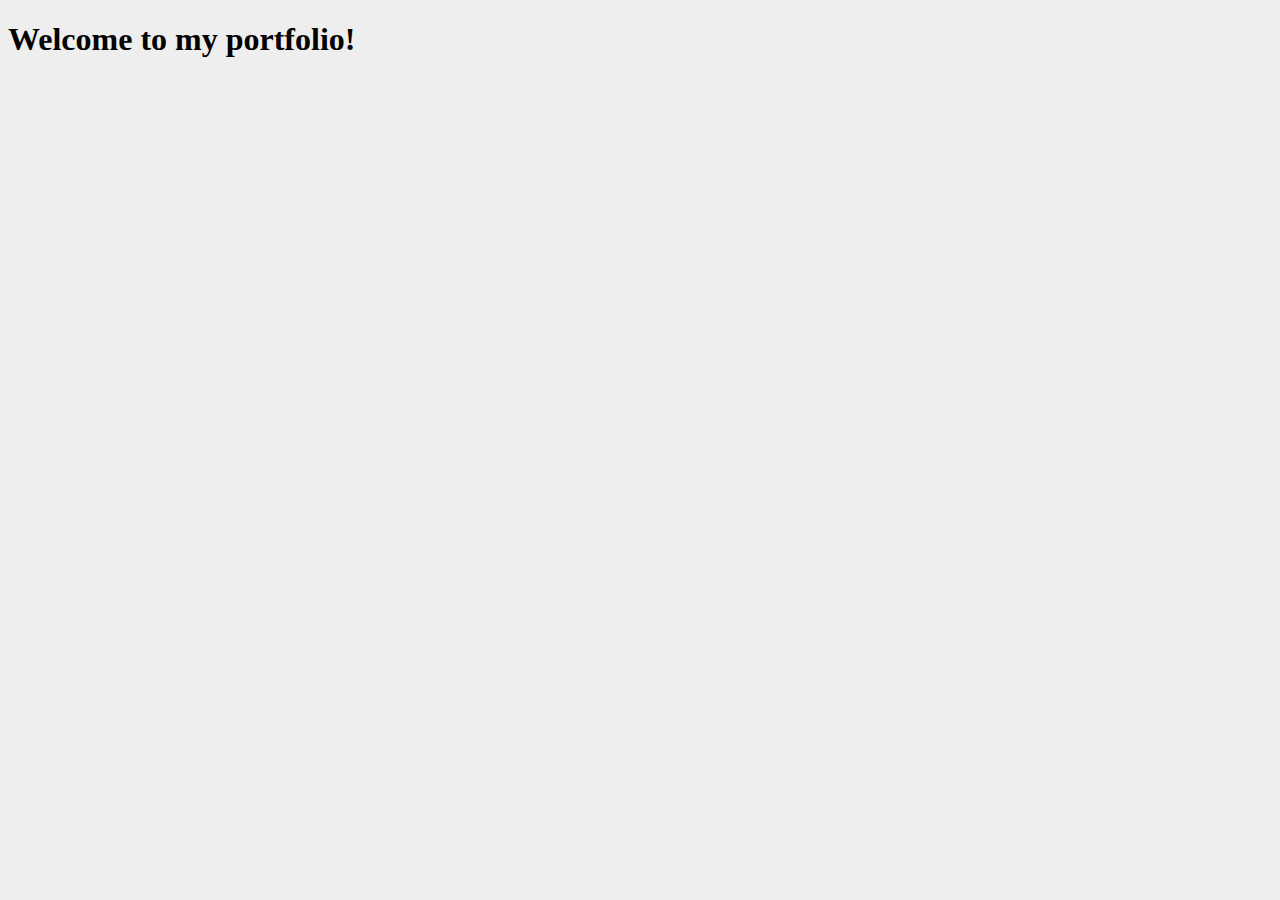
<file: index.html>
<!DOCTYPE html>
<html lang="en">
<head>
    <meta charset="UTF-8">
    <meta name="viewport" content="width=device-width, initial-scale=1.0">
    <meta http-equiv="X-UA-Compatible" content="ie=edge">
    <title>My website</title>
    <link rel="stylesheet" href="styles/styles.css">
    <link href="https://fonts.googleapis.com/css?family=Noto+Sans+JP&display=swap" rel="stylesheet">
 
</head>
<body>
    <h1>Welcome to my portfolio!</h1>
    <header></header>




</body>
</html>
</file>
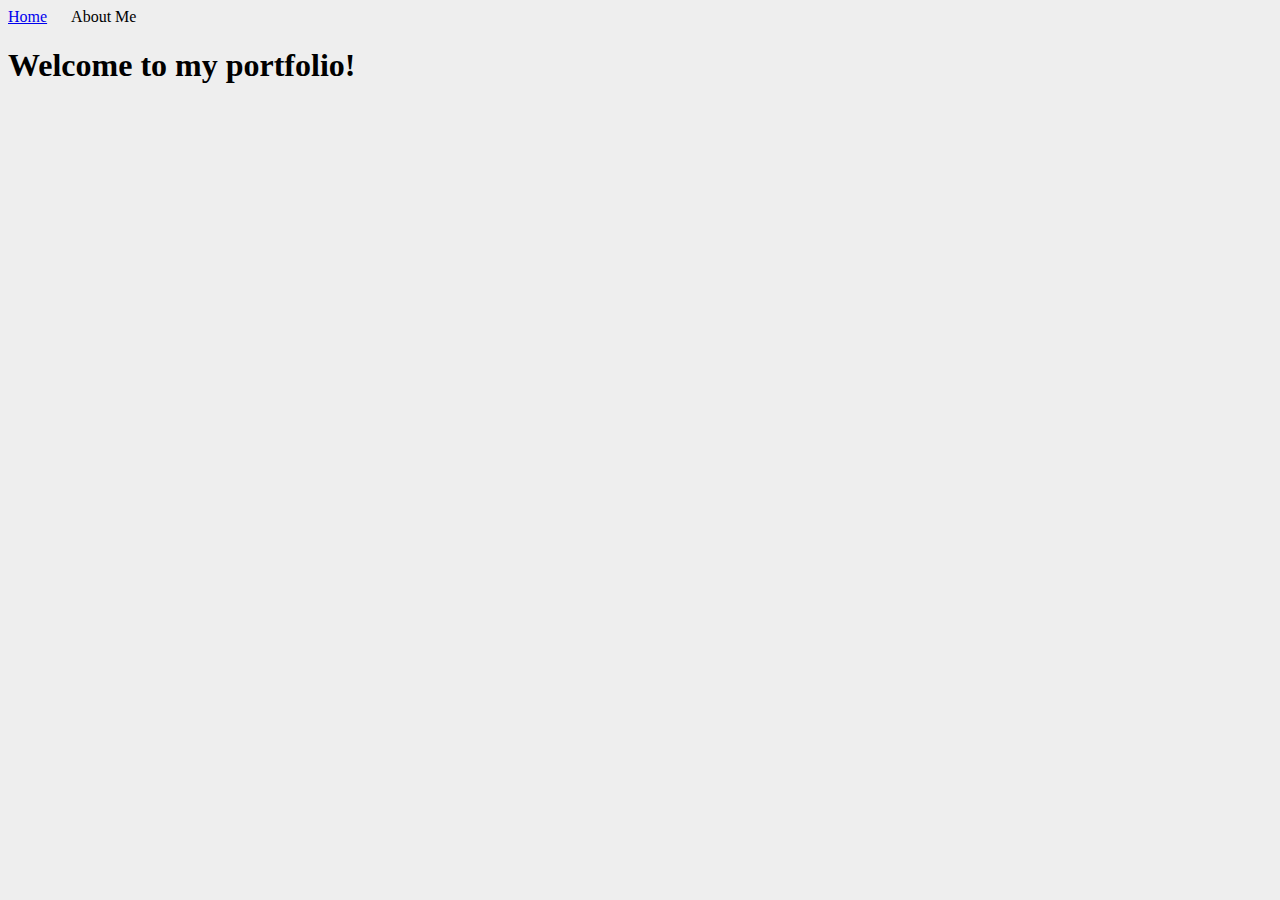
<file: about-me.html>
<!DOCTYPE html>
<html lang="en">
<head>
    <meta charset="UTF-8">
    <meta name="viewport" content="width=device-width, initial-scale=1.0">
    <meta http-equiv="X-UA-Compatible" content="ie=edge">
    <title>My website</title>
    <link rel="stylesheet" href="styles/styles.css">
    <link href="https://fonts.googleapis.com/css?family=Noto+Sans+JP&display=swap" rel="stylesheet">
 
</head>
<body>
    <header>
        <nav>
            <ul>
                <li><a href="index.html"> Home </a> </li>
                <li><a href="about-me.html"></a> About Me</li>
                </ul>
    <h1>Welcome to my portfolio!</h1>
    </header>

    




</body>
</html>
</file>
<file: styles/styles.css>
body {
    background: #eee;
    
  
  ul {
    list-style-type: none;
    margin: 0;
    padding: 0;
  }
  
  li {
    display: inline-block;
    margin-right: 20px;
  }
</file>
